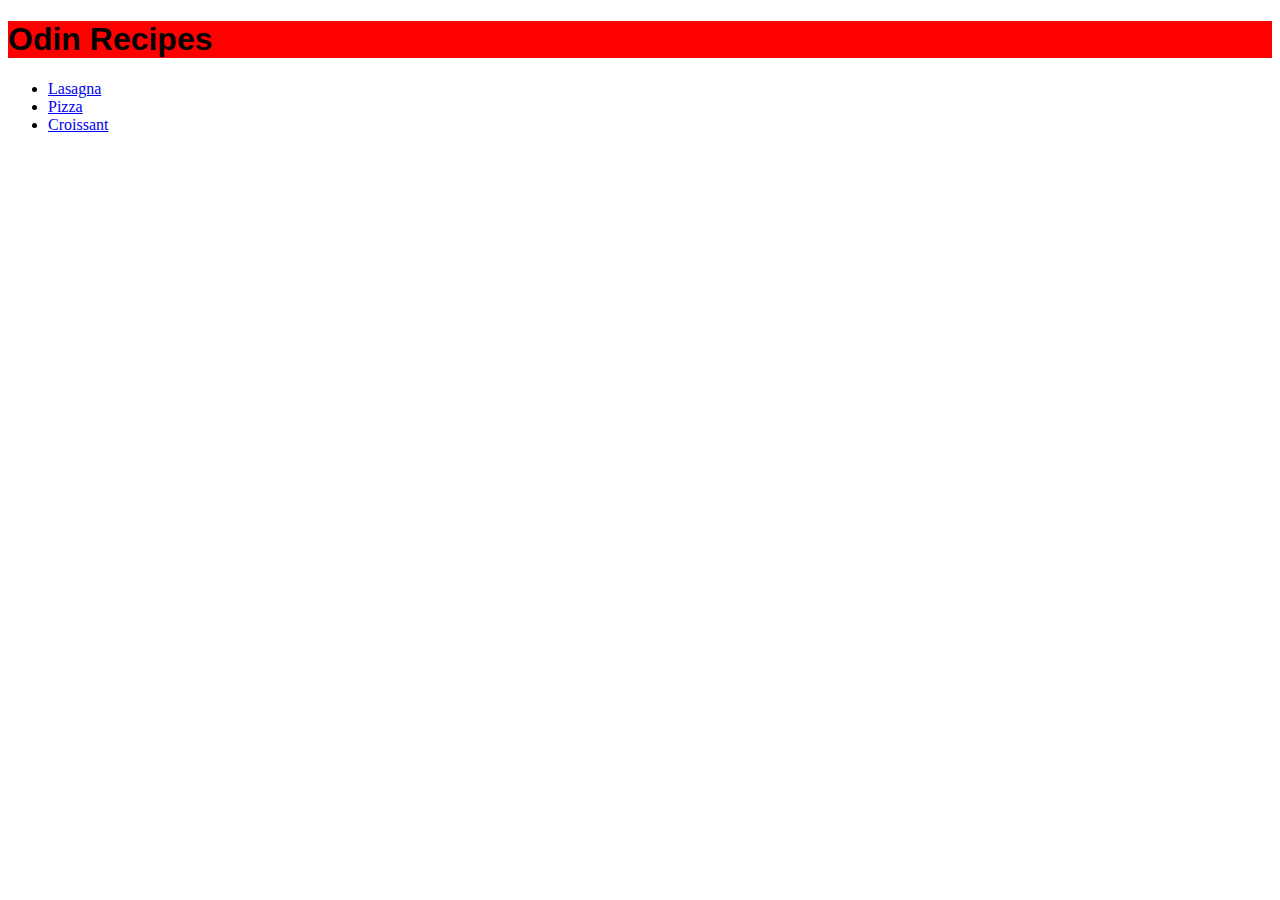
<file: index.html>
<!DOCTYPE html>
<html lang="en">
<head>
    <meta charset="UTF-8">
    <meta http-equiv="X-UA-Compatible" content="IE=edge">
    <meta name="viewport" content="width=device-width, initial-scale=1.0">
    <link rel="stylesheet" href="style.css"/>
    <title>Document</title>
</head>
<body>
    <h1>Odin Recipes</h1>

    <ul>
        <li><a href="recipes/lasagna.html">Lasagna</a></li>
        <li><a href="recipes/pizza.html">Pizza</a></li>
        <li><a href="recipes/croissant.html">Croissant</a></li>
    </ul>
</body>
</html>
</file>
<file: style.css>
h1{
    background: rgb(255, 0, 0);
    font-family: 'Franklin Gothic Medium', 'Arial Narrow', Arial, sans-serif;
    font-weight: bold;
}
</file>
